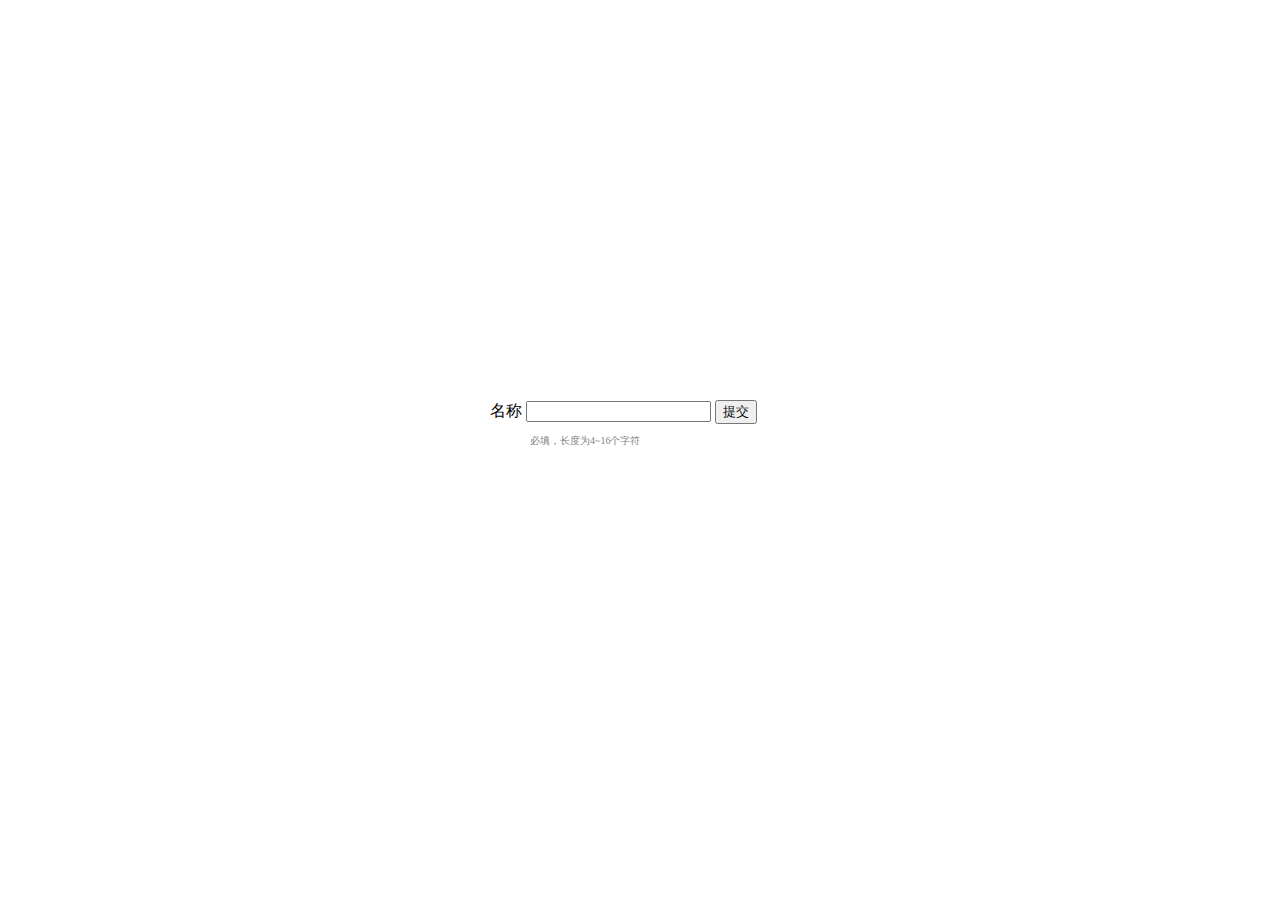
<file: index.html>
<html>
	<head>
		<meta charset="utf-8">
		<title>表单</title>
		<style>
          #ask{
              margin-left: 40px;
              font-size: 10px;
              color:gray;
          }
          .conter{
          	position: absolute;
          	margin:auto;
          	left:0;
          	top:0;
          	bottom:0;
          	right:0;
          	width:300px;
          	height:100px;
          }
		</style>
	</head>
	<body>
	<div class="conter">
		<from  method="POST">
		    <label>名称</label>
			<input type="text" id="demo">
			<button type="button" onclick="myFunction()">提交</button></br>
            <p id="ask">必填，长度为4~16个字符</p>
		</from>
 </div>
<script>
   function myFunction(){
		s=document.getElementById("ask").value;
		var x=document.getElementById("demo").value;
		var len=x.length;         
        
       //判断不能为空 
		if(x=null||x=="")
		{
			s="姓名不能为空";
			 document.getElementById("ask").innerHTML=s;
			 document.x.focus();
			 return false;
		}
		//判断长度在4~16之外的
	  if(len<4||len>16){
	    s="需填长度为4~16个字符";
	    document.getElementById("ask").innerHTML=s;
	    document.x.focus();
	    return false;
	}
	//判断长度在4~16的
	 if(len>=4||len<=16){
	    s="名称格式正确";
	    document.getElementById("ask").innerHTML=s;
	    document.x.focus();
	    return false;
	}

}


</script>

	</body>
<html>
</file>
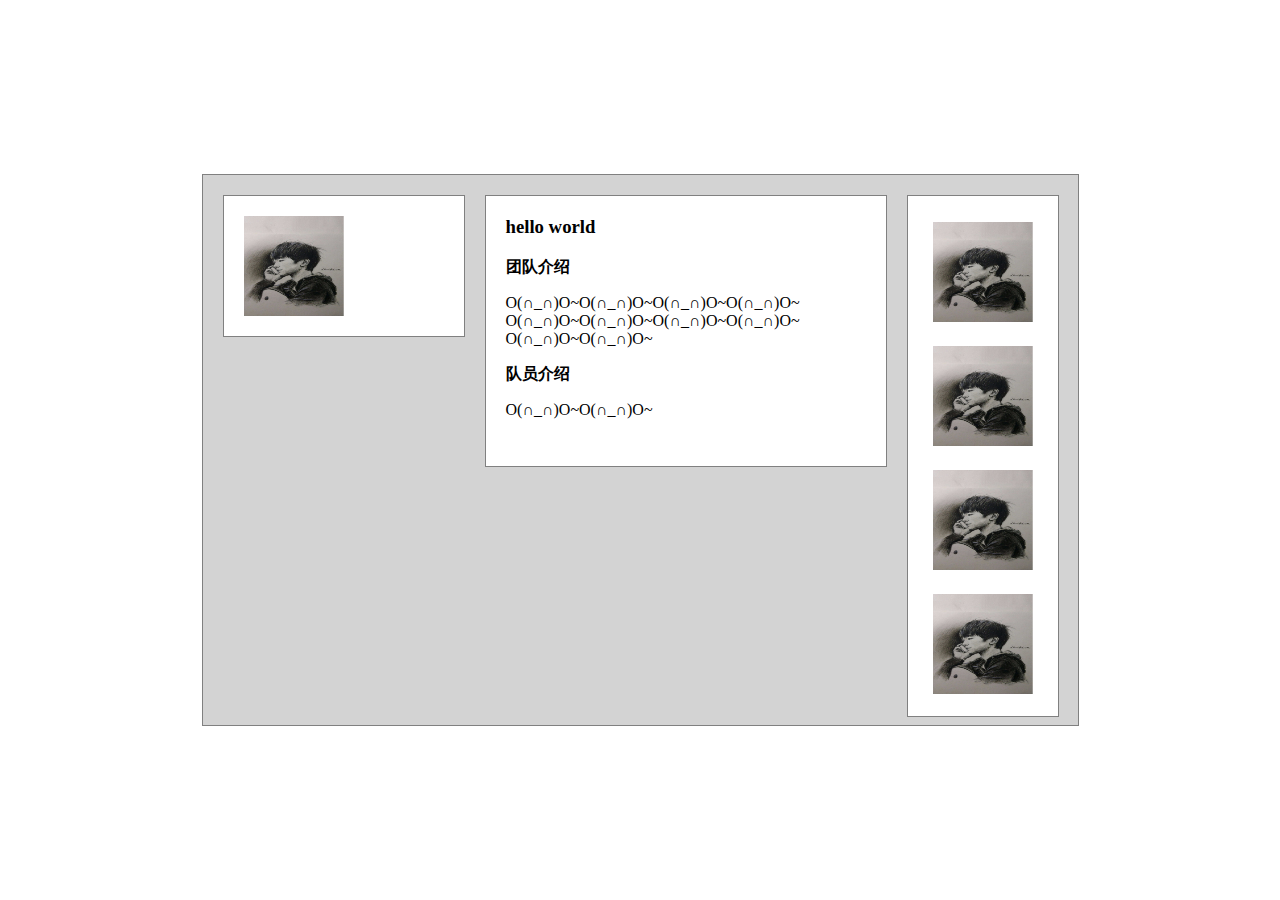
<file: one.html>
<!DOCTYPE html>
<html lang="en">
<head>
	<title>blood0-0</title>
	<meta charset ="utf-8"/>
	<link href="one.css" type="text/css" rel="stylesheet" />
</head>
<body>
<div class="_body">
	<div class="left"><img src="1.jpeg"/></div>
	<div class="center">
		<div class="center_c">
			<h3>hello world</h3>
			<p><b>团队介绍</b></p>
			<p>O(∩_∩)O~O(∩_∩)O~O(∩_∩)O~O(∩_∩)O~<br/>
               O(∩_∩)O~O(∩_∩)O~O(∩_∩)O~O(∩_∩)O~<br/>
               O(∩_∩)O~O(∩_∩)O~
			</p>
			<p><b>队员介绍</b></p>
			<p>O(∩_∩)O~O(∩_∩)O~</p>
		</div>
	</div>
	<div class="right">
		<ul>
			<li><img src="1.jpeg"/></li>
			<li><img src="1.jpeg"/></li>
			<li><img src="1.jpeg"/></li>
			<li><img src="1.jpeg"/></li>
		</ul>
	</div>
</div>
</body>
</html>
</file>
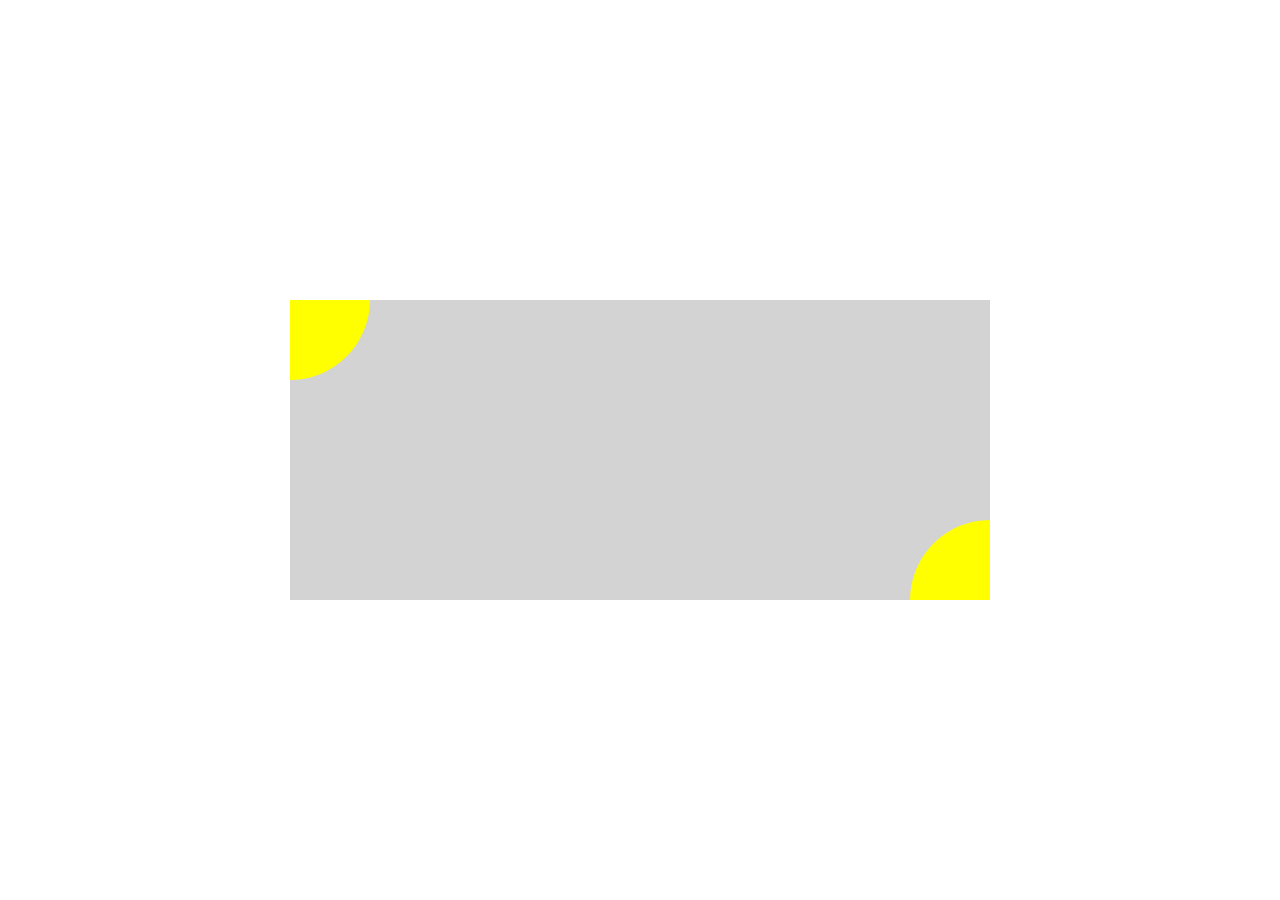
<file: two.html>
<!DOCTYPE html>
<html lang="en">
<head>
	<title>blood0-0</title>
	<meta charset ="utf-8"/>
	<style>
	.big{
		width:700px;
		height:300px;
		margin: auto;  
		position: absolute;
		top:0;
		left:0;
		right:0;
		bottom:0;
		background:  #D3D3D3;
	}
	.left-top{
		width:80px;
		height:80px;
		border-bottom-right-radius:100%;
		background: yellow;
		float:left;
	}
	.right-bottom{
		width:80px;
		height:80px;
		background: yellow;
		float:right;
		border-top-left-radius:100%;
		margin-top:220px;
	}
	</style>
</head>
<body>
	<div class="big">
		<div class="left-top"></div>
		<div class="right-bottom"></div>
	</div>
</body>
</html>
</file>
<file: one.css>
._body{
	margin: auto;  
    position: absolute;  
    top: 0; 
    left: 0;
     bottom: 0; 
     right: 0; 
    background: #D3D3D3;
    border:solid 1px gray;
    width:875px;
    height:550px;
}
.left{
	width:240px;
	height:140px;
	background: white;
	float:left;
	border:solid 1px gray;
	margin:20px 0px 0px 20px;
}
.center{
	width:400px;
	height:270px;
	background:white;
	float:left;
	border:solid 1px gray;
	margin:20px 0px 0px 20px;
}
.center_c{
	width:360px;
	height:200px;
	margin:20px;
}
.right{
	width:150px;
	height:520px;
	background: white;
	float:left;
	border:solid 1px gray;
	margin:20px 0px 0px 20px;
}
ul{
	list-style: none;
}
.left img{
	width:100px;
	height:100px;
	margin:20px 0px 0px 20px;
}
.right img{
	width:100px;
	height:100px;
	margin:10px 0px 10px -15px;
}
</file>
